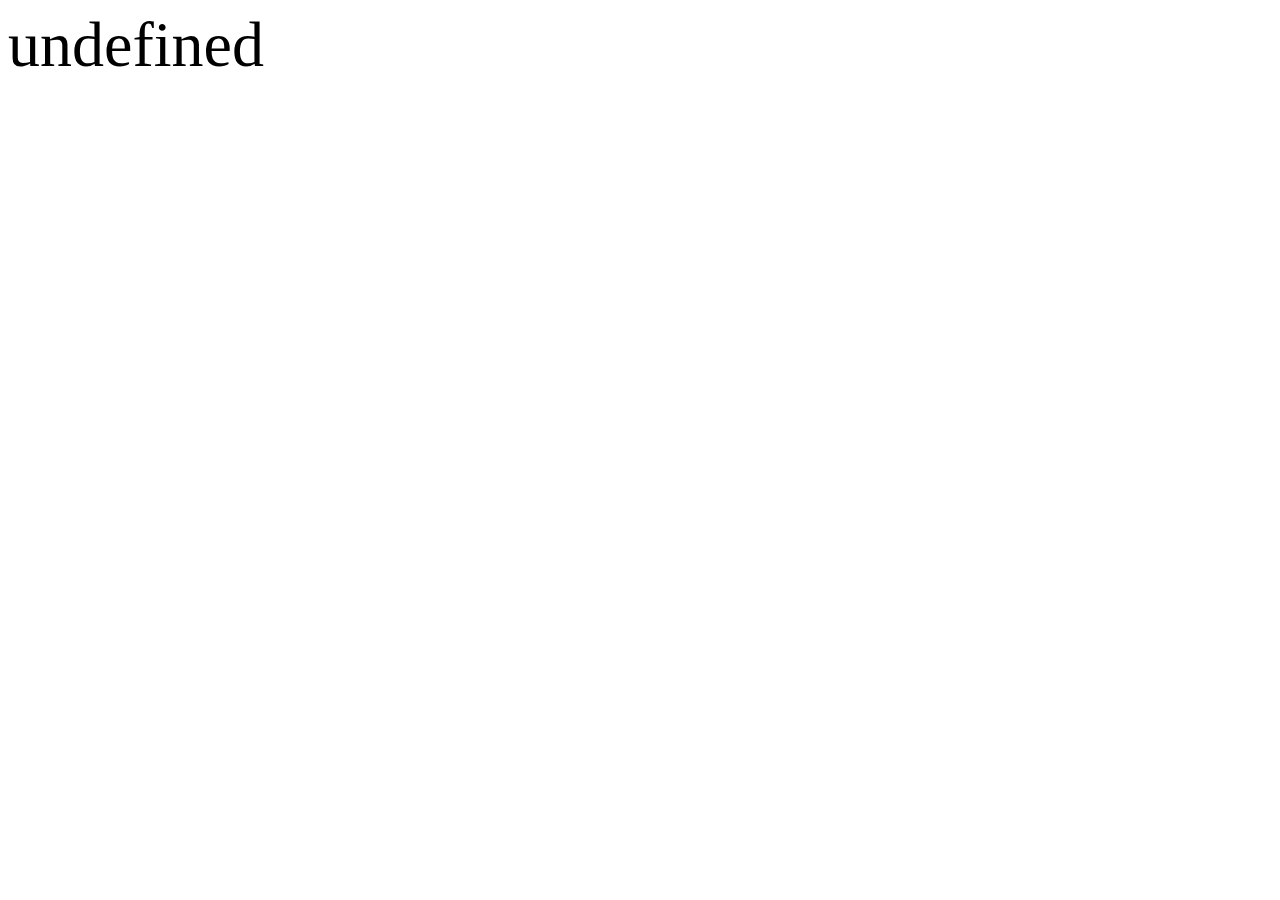
<file: lib/MathJax/index.html>
<html>

<head>

    <script id="MathJaxConfig" type="text/x-mathjax-config">
        MathJax.Hub.Config({
        showMathMenu:false,
        tex2jax: {
          ignoreClass: "tex2jax_ignore",
        },
    
          jax: ["input/TeX", "output/SVG"],
          extensions: ["tex2jax.js", "MathEvents.js"],
          TeX: {
              extensions: ["mhchem.js","noErrors.js", "noUndefined.js", "autoload-all.js"],
              noErrors: { disabled: true }
    
          },
          MathMenu: {
              showRenderer: false
          },
          messageStyle: "none",
          SVG: {
              blacker: 0,
              font: "Gyre-Pagella",
              linebreaks: {
                  automatic: true,
                  width: "container"
              },
              scale: 90
          }
      });

    </script>

    <script type="text/javascript" src="MathJax.js"></script>

</head>


<body>

<div style="font-size: 5vw;" id="data"></div>

<script>

        document.getElementById('data').innerHTML = decodeURIComponent(location.search.split('data=')[1]);
        MathJax.Hub.Queue(["Typeset", MathJax.Hub]);

</script>


</body>


</html>
</file>
